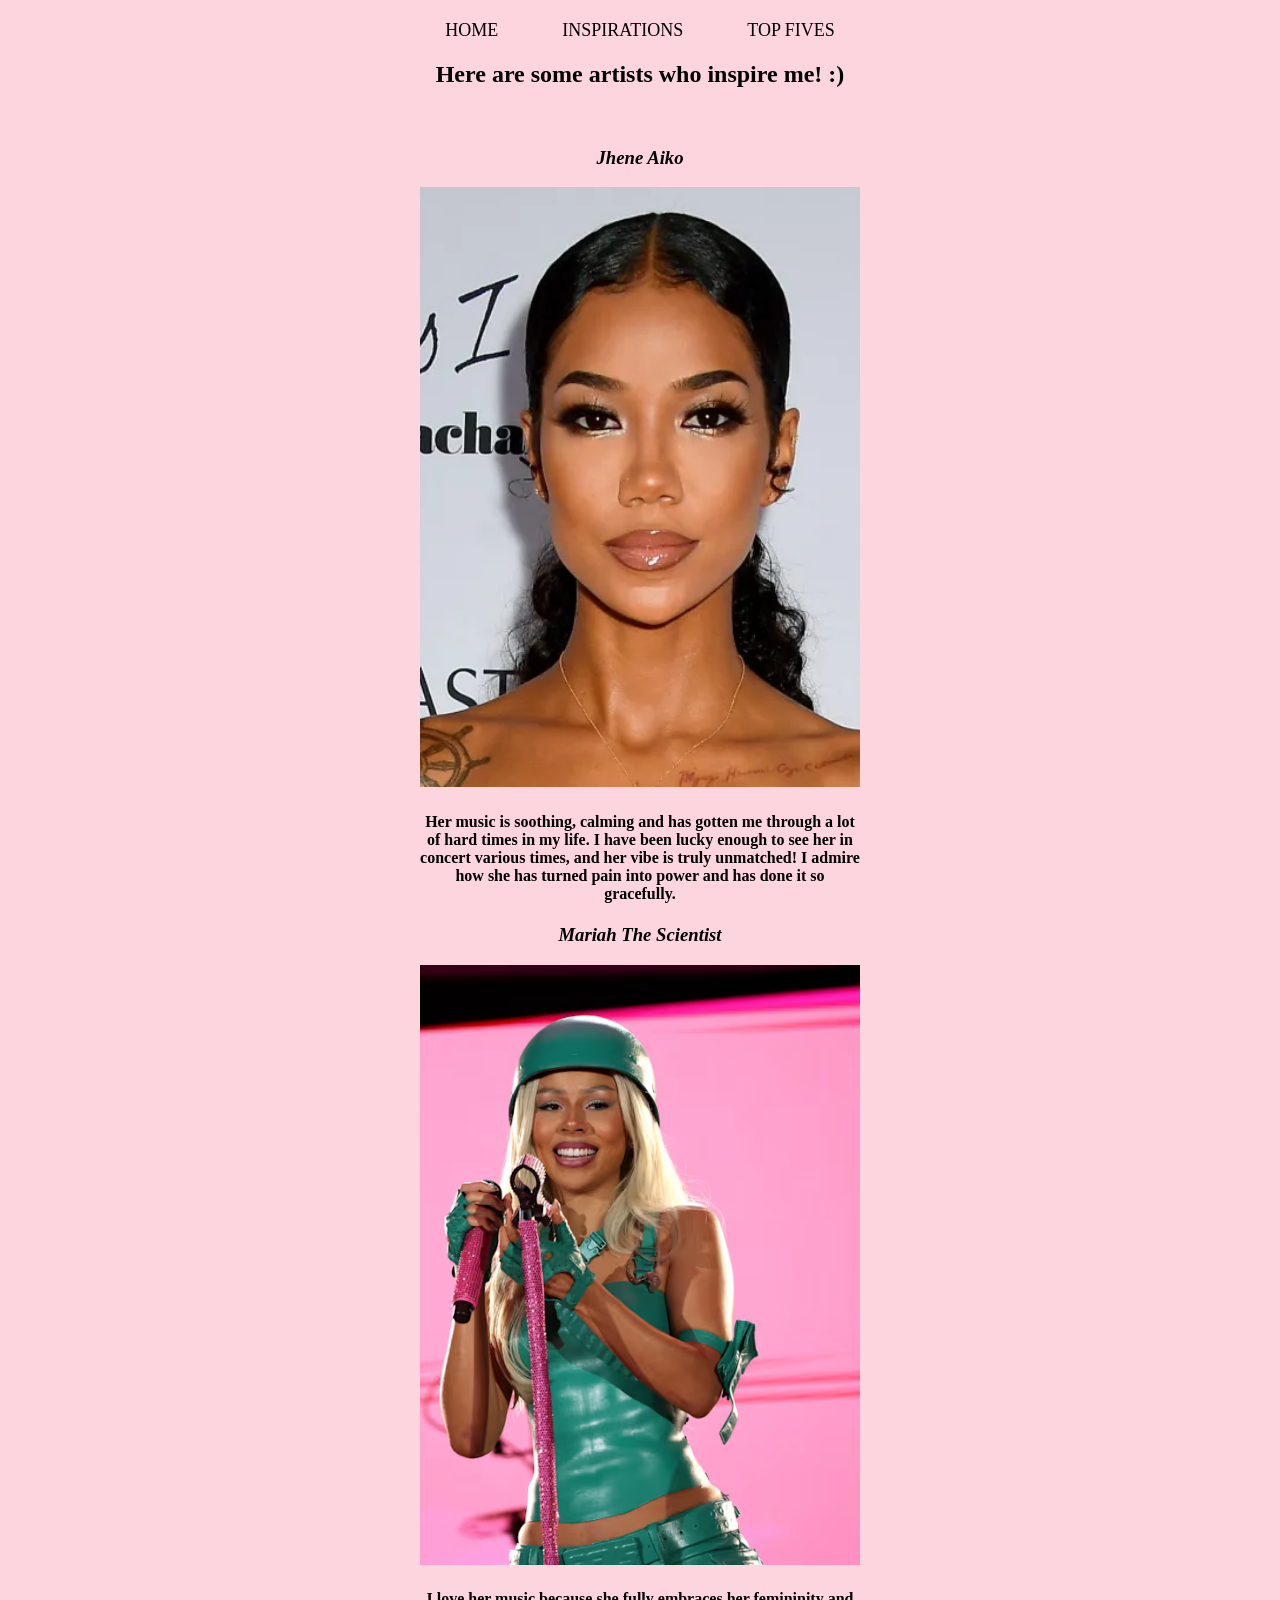
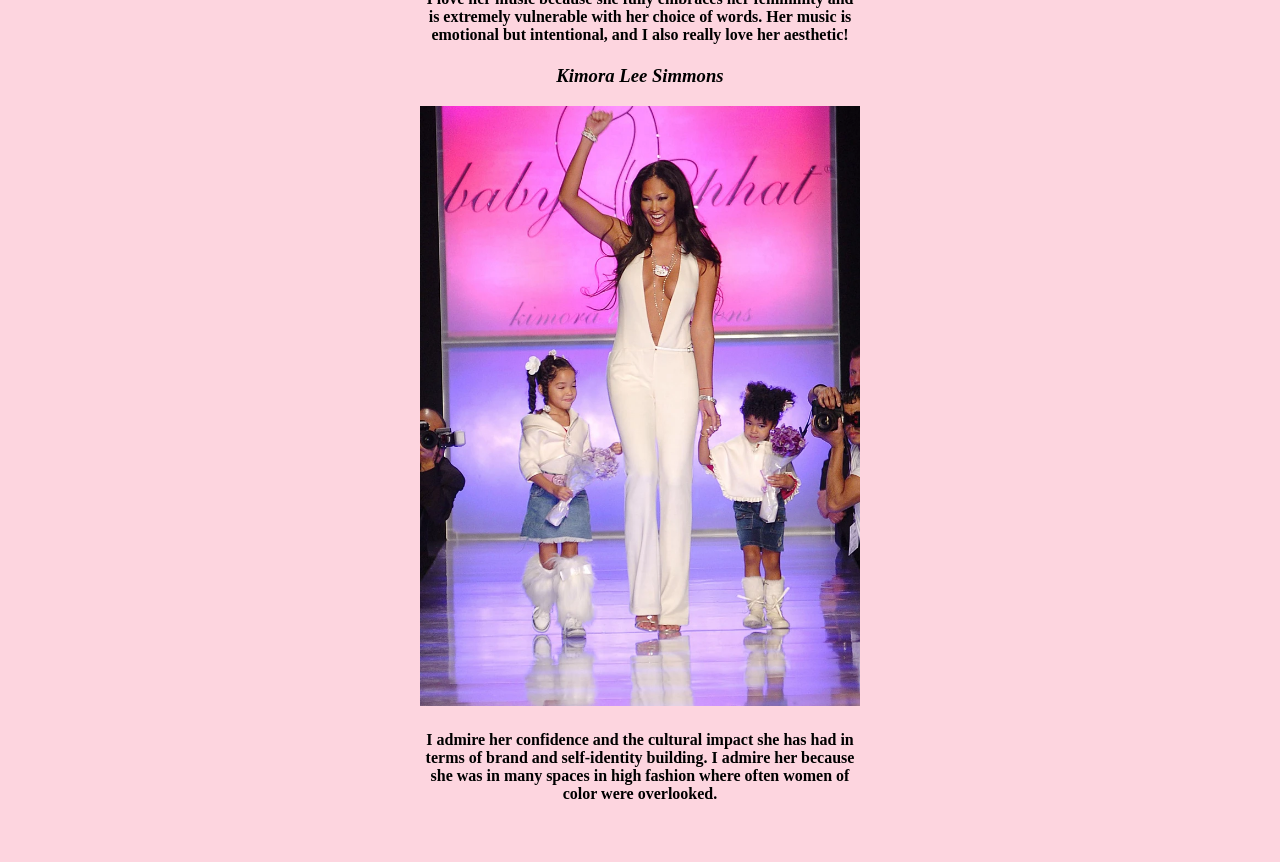
<file: inspiration/inspiration.html>
<!DOCTYPE html>
<html lang="en">
    <head>
        <meta charset="UTF-8">
        <title>My Inspiration Page</title>
        <link rel="stylesheet" href="../inspiration/css/styles.css">
    </head>
    <body>
         <div class="nav">
            <a href="../index.html">Home</a>
            <a href="inspiration/inspiration.html">Inspirations</a>
            <a href="../topFive/topFive.html">Top Fives</a>
        </div>
            <h2>Here are some artists who inspire me! :) </h2>
        <div class="artists">
                <h3><em>Jhene Aiko</em></h3>
                <img src="img/jheneaiko.webp" alt="Jhene Aiko at red carpet event facing camera with hair in a middle part ponytail.">
                <h4>Her music is soothing, calming and has gotten me through a lot of hard times in my life. I have been lucky enough to see her in concert various times, and her vibe is truly unmatched! I admire how she has turned pain into power and has done it so gracefully. </h4>

                <h3><em>Mariah The Scientist</em></h3>
                <img src="img/mariahthescientist.avif" alt="Mariah The Scientist performing on stage wearing her signature green soldier outfit and holding a pink microphone">
                <h4> I love her music because she fully embraces her femininity and is extremely vulnerable with her choice of words. Her music is emotional but intentional, and I also really love her aesthetic! </h4>
        
                <h3><em>Kimora Lee Simmons</em></h3> 
                <img src="img/kimoraleesimmons.webp" alt="Kimora Lee Simmons walking the Baby Phat runway with daughters Aoki and Ming Lee">
                <h4> I admire her confidence and the cultural impact she has had in terms of brand and self-identity building. I admire her because she was in many spaces in high fashion where often women of color were overlooked.  </h4>
                <br>
        </div>

        













    </body>
</html>
</file>
<file: inspiration/css/styles.css>
body {
    background-color: #fdd5df;
    text-align: center;
    font-family: "EB Garamond", serif;
    margin: 0;
}
.nav {
    margin-top: 20px;
}
a {
    text-decoration: none;
    font-size: 18px;
    color: black;
    padding: 30px;
    text-transform: uppercase;
}

.artists {
    justify-content: center;
    gap: 20px;
    margin-bottom: 10px;
    margin: 0 400px;
    padding: 20px;
}

.artists img {
    width: 100%;
    height: 600px;
    object-fit: cover;
}
</file>
